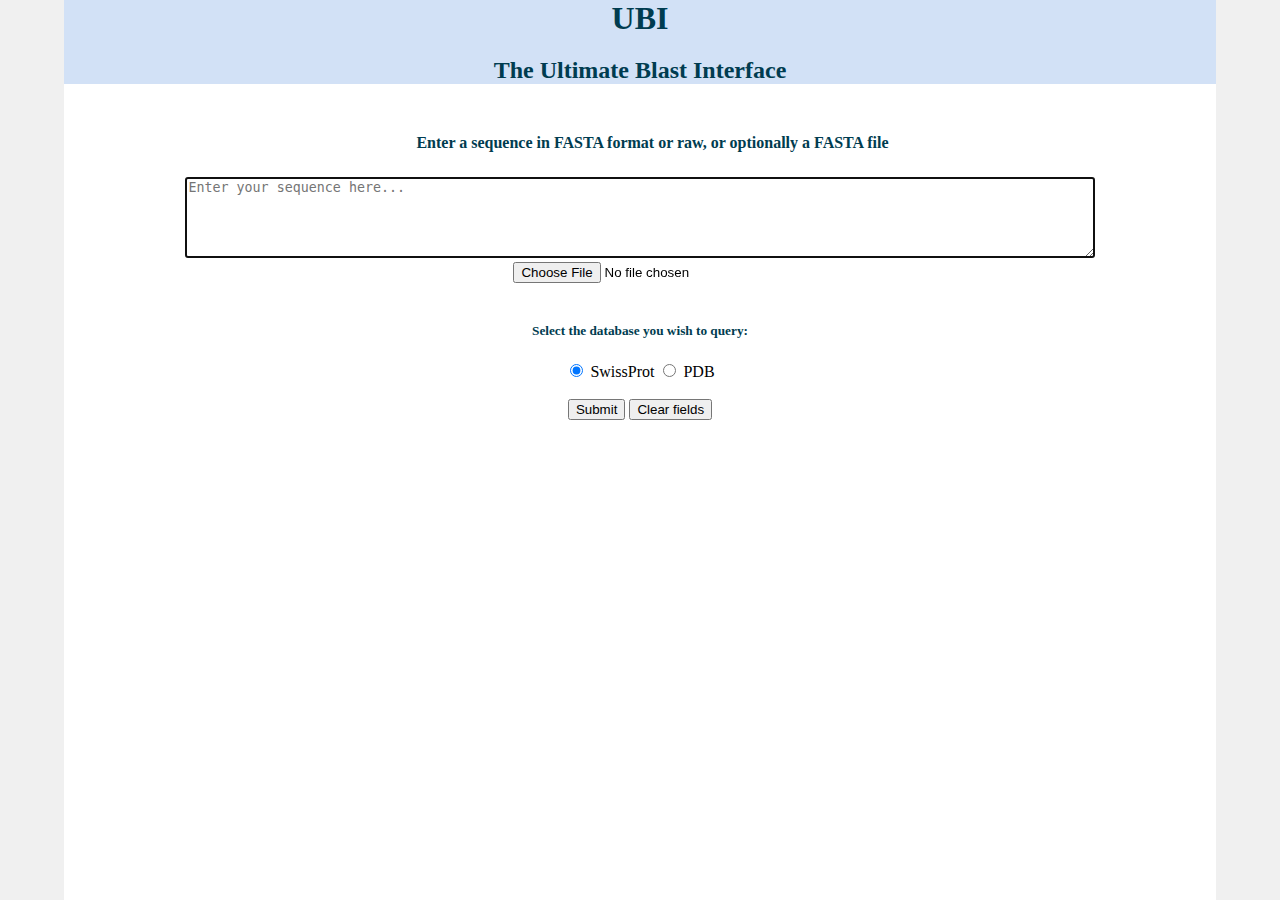
<file: DBW/UBI/UBI.html>
<!DOCTYPE html>
<html>
	<head>
		<title>UBI</title>
		<meta charset="UTF-8">
        <link rel="stylesheet" href="style-form.css">
	</head>
	<body>
        <div id="container">
                <header>
                    <h1>UBI</h1>
                    <h2>The Ultimate Blast Interface</h2>
                </header>
                <div id="formdiv">
                     <form  action="waitpage.php" id="input" method="POST"  enctype="multipart/form-data">
                        <h4 id="explain">Enter a sequence in FASTA format or raw, or optionally a FASTA file</h4>
                        <textarea name="fasta" cols="60" rows="5" placeholder="Enter your sequence here..." autofocus="on"></textarea><br>
                        <input name="uploadFile" type="file"><br>
                        <br>
                        <h5>Select the database you wish to query:</h5>
                        <input type="radio" name="db" value="SwissProt" checked> SwissProt
                        <input type="radio" name="db" value="PDB"> PDB<br>
                        <br>
                        <input type="submit" value="Submit">
                        <input type="reset" value="Clear fields">
                    </form>
                 </div>
        </div>
	</body>
</html>
</file>
<file: DBW/UBI/style-form.css>
html {
     margin: 0;
    padding: 0;
    background-color: #F0F0F0;
    width: 100%;
  /*  height: auto;*/
    height: 100%;
}
body {
    margin: 0;
    padding: 0;
    background-color: white;
    width: 90%;
    min-height:100%;
    margin-left:auto;
    margin-right:auto;    
}
#container {
    margin-left:auto;
    margin-right:auto;
    width:100%;
    height: 100%;
    background-color: white;
    overflow: auto;
}
header {
    background-color: #D2E1F6;
    text-align: center;
    width: 100%;
}
h1{
    margin: 0;
    color: #003C50;
}
h2,h3,h5,h4 {
    color: #003C50;
}
h2{
    margin-bottom: 0;
}
#explain{
    margin-left: 25px;
    margin-bottom: 25px;
    color: #003C50;

}
#formdiv{
    text-align: center;
    width: 98%;
    margin-left: auto;
    margin-right: auto;
    margin-top: 50px;
}
#wait{
    text-align: center;
    margin-top: 75px;
    height: auto;
}
#wait img{
   /* width: 100px;
    height: 100px;
    margin-top: 50px;*/
    width: 10%;
    height: 20%;
}
/*form{
    width: 98%;
    margin-left: auto;
    margin-right: auto;
    text-align: center;
}*/
#diverror{
    width: 100%;
    height: auto;
    text-align: center;
}
#diverror h2{
    margin-top: 100px;
}
#diverror h4{
    margin:0;
}
footer {
    height: auto;
}
textarea {
    width: 80%;
}
</file>
